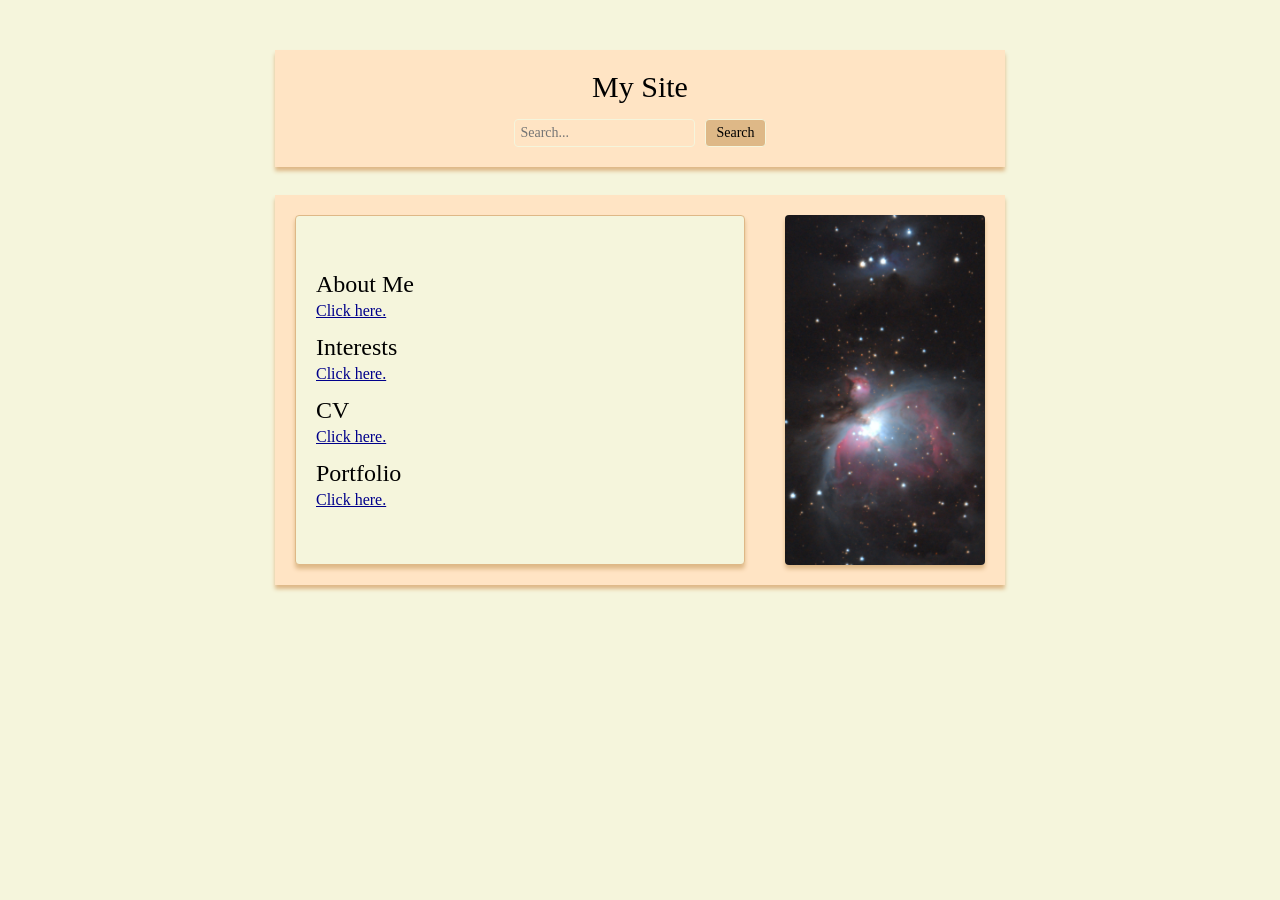
<file: index.html>
<!DOCTYPE html>
<html lang="en">
<head>
    <meta charset="UTF-8">
    <meta name="viewport" content="width=device-width, initial-scale=1.0">
    <meta name="description" content="Welcome to flaphybird's personal website!! Featuring my background, interests, CV, and protfolio."> 
    <title>My Site</title>

    <link rel="stylesheet" href="my_site.css">
</head>

<body>

    <header>
        <h1>My Site</h1>
        <form class="search" action="https://www.google.com/search" method="get">
            <input type="text" name="q" placeholder="Search...">
            <button type="submit">Search</button>
    
        </form>
    </header>

    <main class="pages home">
        
        <div class="home-links">
            <div class="link-grid">
                <section class="home-link">
                    <h2>About Me</h2>
                    <p class="link">
                        <a 
                            href="about_me.html">Click here.
                        </a>
                    </p>
                </section>
                
                <section class="home-link">
                    <h2>Interests</h2>
                    <p class="link">
                        <a 
                            href="interests.html">Click here.
                        </a>
                    </p>
                </section>

                <section class="home-link">
                    <h2>CV</h2>
                    <p class="link">
                        <a href="cv.html">Click here.</a>
                    </p>
                </section>

                <section class="home-link">
                    <h2>Portfolio</h2>
                    <p class="link">
                        <a 
                            href="portfolio.html">Click here.
                        </a>
                    </p>
                </section>

            </div>
        </div>

        <img class="side-photo" src="images/orion_side.jpg" alt="A picture of the Orion Nebula">
    </main>  





</body>
</html>
</file>
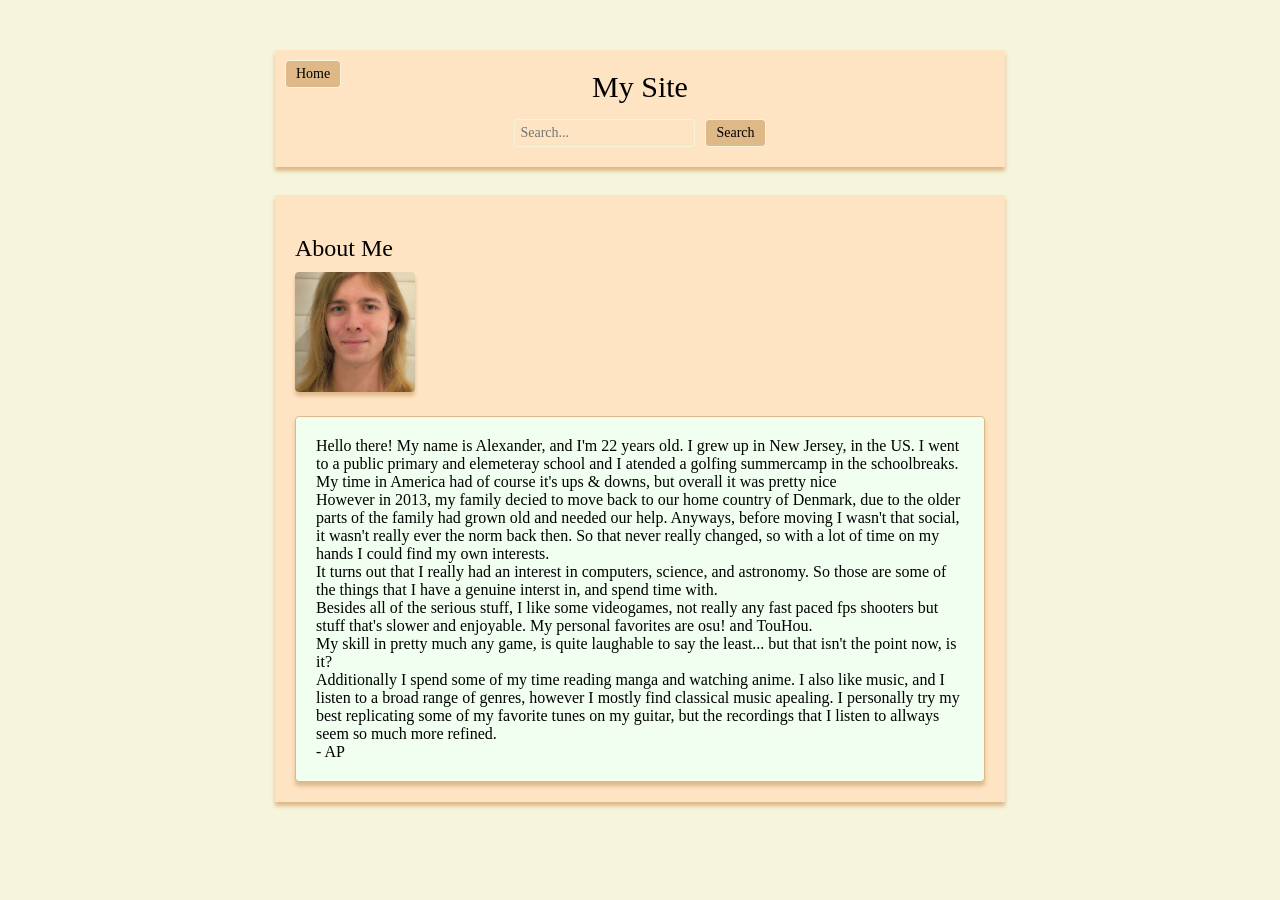
<file: about_me.html>
<!DOCTYPE html>
<html lang="en">
<head>
    <meta charset="UTF-8">
    <meta name="viewport" content="width=device-width, initial-scale=1.0">
    <meta name="description" content="Learn about flaphybird, a 22-year-old living in Denmark with a passion for computers, science, astronomy, classical music, guitar, and gaming.">

    <title>My Site</title>

    <link rel="stylesheet" href="my_site.css">
</head>

<body>

    <header>
        <a class="home-button" href="index.html">Home</a>
        <h1>My Site</h1>
        <form class="search" action="https://www.google.com/search" method="get">
            <input type="text" name="q" placeholder="Search...">
            <button type="submit">Search</button>
    
        </form>
    </header>

    <main class="pages">

        <h2>About Me</h2>
        
        <img class="portrait" src="images/me.jpg" alt="A picture of me">

        <div class="about-text">
            
            <p>
                Hello there! My name is Alexander, and I'm 22 years old. 
                I grew up in New Jersey, in the US. I went to a public primary and elemeteray school and I atended a golfing summercamp in the schoolbreaks.
                My time in America had of course it's ups & downs, but overall it was pretty nice
            </p>
            <p>
                However in 2013, my family decied to move back to our home country of Denmark, due to the older parts of the family had grown old and needed our help.
                Anyways, before moving I wasn't that social, it wasn't really ever the norm back then. So that never really changed, so with a lot of time on my hands I could find my own interests.
            </p>
            <p>
                It turns out that I really had an interest in computers, science, and astronomy. So those are some of the things that I have a genuine interst in, and spend time with.
            </p>
            <p>
                Besides all of the serious stuff, I like some videogames, not really any fast paced fps shooters but stuff that's slower and enjoyable. My personal favorites are osu! and TouHou.
            </p>
            <p>
                My skill in pretty much any game, is quite laughable to say the least... but that isn't the point now, is it?
            </p>
            <p>
                Additionally I spend some of my time reading manga and watching anime. I also like music, and I listen to a broad range of genres, however I mostly find classical music apealing. 
                I personally try my best replicating some of my favorite tunes on my guitar, but the recordings that I listen to allways seem so much more refined.
            </p>
            <p>
                - AP
            </p>
        </div>
      
    </main>  





</body>
</html>
</file>
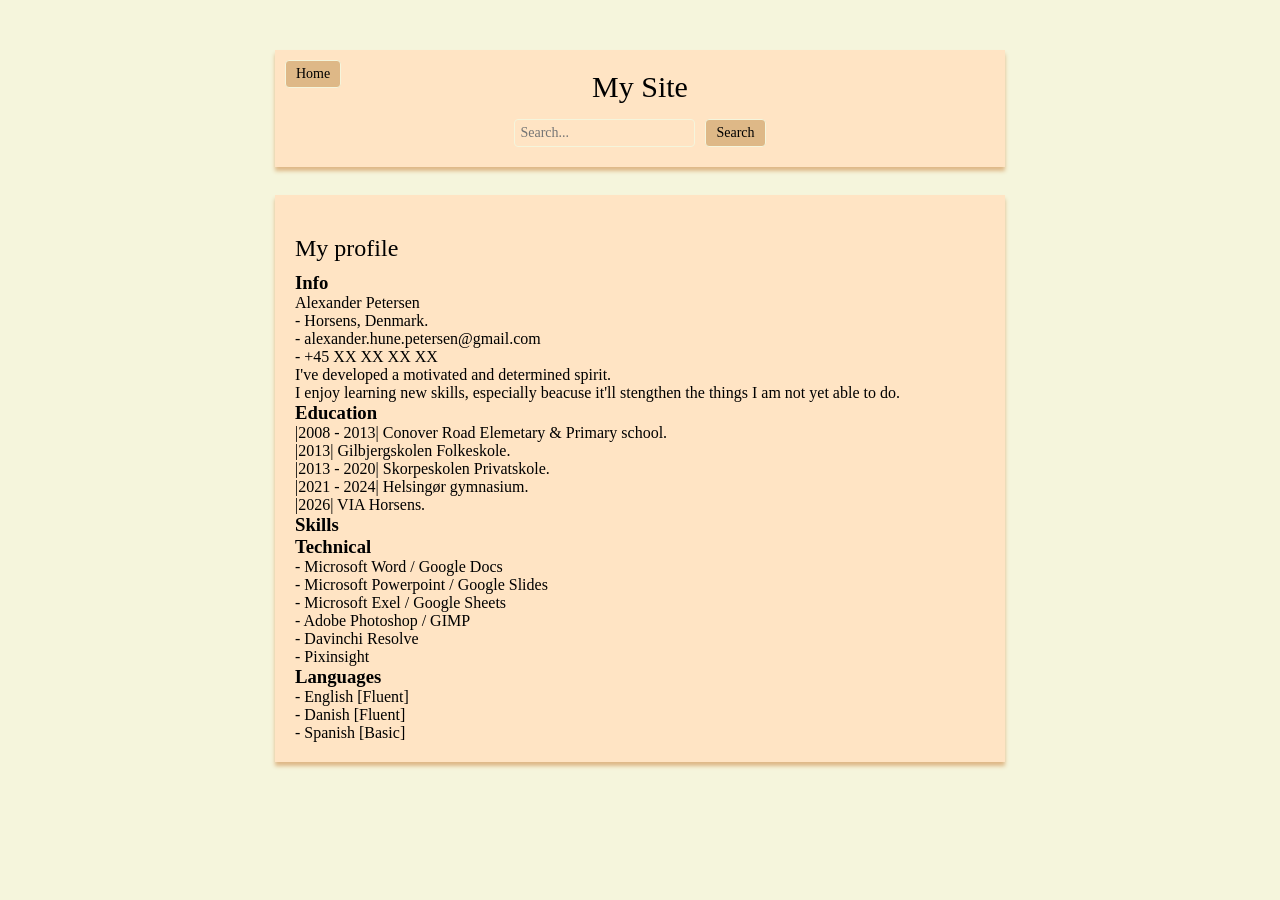
<file: cv.html>
<!DOCTYPE html>
<html lang="en">
<head>
    <meta charset="UTF-8">
    <meta name="viewport" content="width=device-width, initial-scale=1.0">
    <meta name="description" content="flaphybird's CV: Education background, languages, and technical skills in Photoshop, GIMP, DaVinci Resolve, PixInsight, and Office.">

    <title>My Site</title>

    <link rel="stylesheet" href="my_site.css">
</head>

<body>

    <header>
        <a class="home-button" href="index.html">Home</a>
        <h1>My Site</h1>
        <form class="search" action="https://www.google.com/search" method="get">
            <input type="text" name="q" placeholder="Search...">
            <button type="submit">Search</button>
    
        </form>
    </header>

    <main class="pages">

        <h2>My profile</h2>
        <h3>Info</h3>
        <a>
            <p>Alexander Petersen</p>
            <p>- Horsens, Denmark.</p>
            <p>- alexander.hune.petersen@gmail.com</p>
            <p>- +45 XX XX XX XX</p>
        </a>
        <a href="https://www.linkedin.com" target=_blank title="Linkedin"></a><a href="https://www.github.com" target=_blank title="Github"></a>
        <a>
            <p>I've developed a motivated and determined spirit.  </p>

            <p>I enjoy learning new skills, especially beacuse it'll stengthen the things I am not yet able to do.</p>

        </a>
        <h3>Education</h3>
        <a>
            <p>|2008 - 2013| Conover Road Elemetary & Primary school.</p>
            <p>|2013| Gilbjergskolen Folkeskole.</p>
            <p>|2013 - 2020| Skorpeskolen Privatskole.</p>
            <p>|2021 - 2024| Helsingør gymnasium.</p>
            <p>|2026| VIA Horsens.</p>
        </a>
        <h3>Skills</h3>
        <h3>Technical</h3>
        <a>
            <p>- Microsoft Word / Google Docs</p>
            <p>- Microsoft Powerpoint / Google Slides</p>
            <p>- Microsoft Exel / Google Sheets</p>
            <p>- Adobe Photoshop / GIMP</p>
            <p>- Davinchi Resolve</p>
            <p>- Pixinsight</p>
        </a>
        <h3>Languages</h3>
        <a>
            <p>- English [Fluent]</p>
            <p>- Danish [Fluent]</p>
            <p>- Spanish [Basic]</p>
        </a>
    </main>  





</body>
</html>
</file>
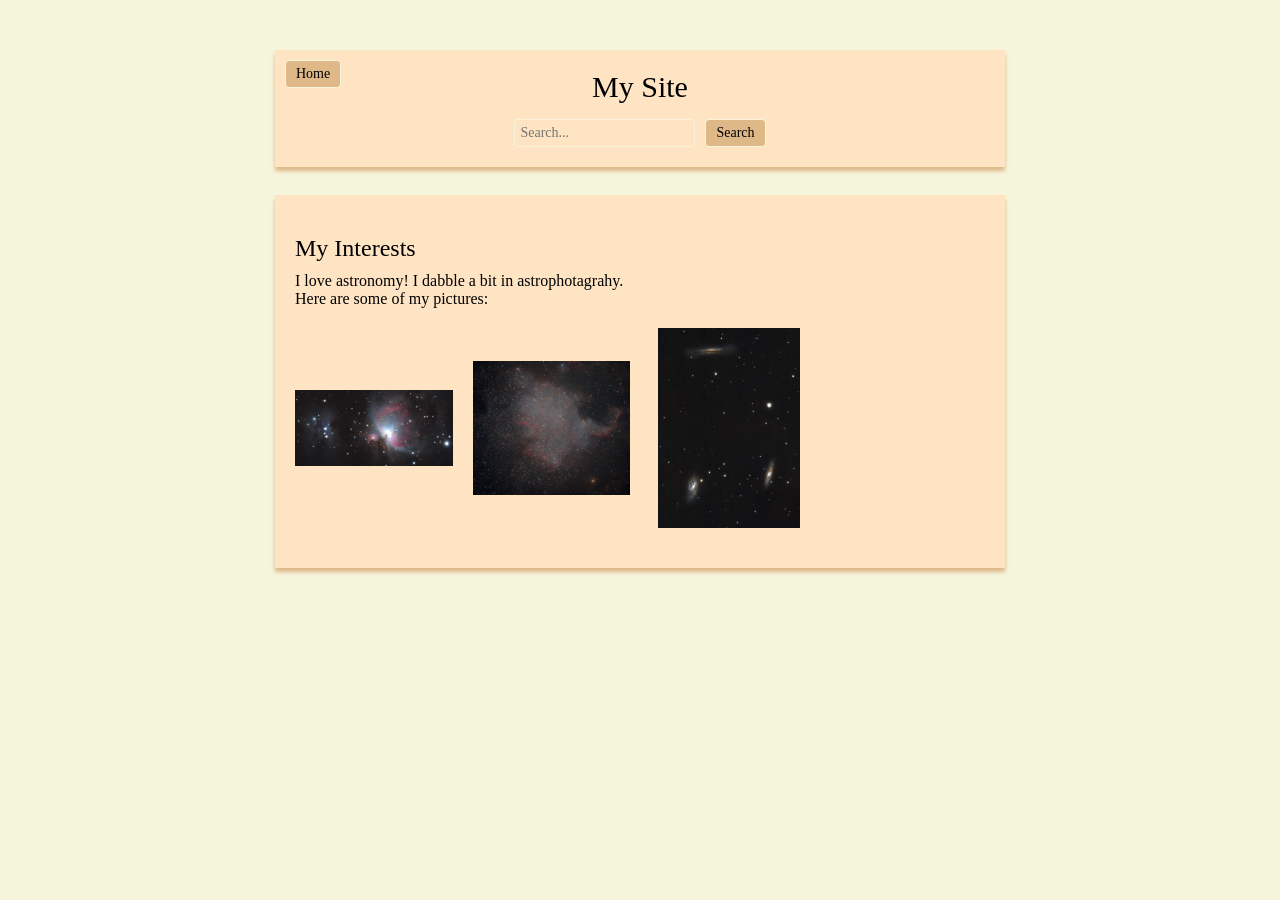
<file: interests.html>
<!DOCTYPE html>
<html lang="en">
<head>
    <meta charset="UTF-8">
    <meta name="viewport" content="width=device-width, initial-scale=1.0">
    <meta name="description" content="flaphybird's astronomy and astrophotography gallery, showcasing deep-sky captures of nebulae and galaxies.">

    <title>My Site</title>

    <link rel="stylesheet" href="my_site.css">
</head>

<body>

    <header>
        <a class="home-button" href="index.html">Home</a>
        <h1>My Site</h1>
        <form class="search" action="https://www.google.com/search" method="get">
            <input type="text" name="q" placeholder="Search...">
            <button type="submit">Search</button>
    
        </form>
    </header>

    <main class="pages">

        <h2>
            My Interests
        </h2>
        <p>
            I love astronomy! I dabble a bit in astrophotagrahy.
        </p>
        <p>
            Here are some of my pictures:
        </p>

        <div class="gallery">
            <img class="thumb" src="images/only orion stack_close.jpg" alt="A picture of the Orion Nebula">
            <img class="thumb" src="images/north_america_nebula.jpg" alt="A picture of the North America Nebula">
            <img class="thumb" src="images/leo_triplet.jpg" alt="A picture of the Leo Triplet">
        </div>
    </main>  





</body>
</html>
</file>
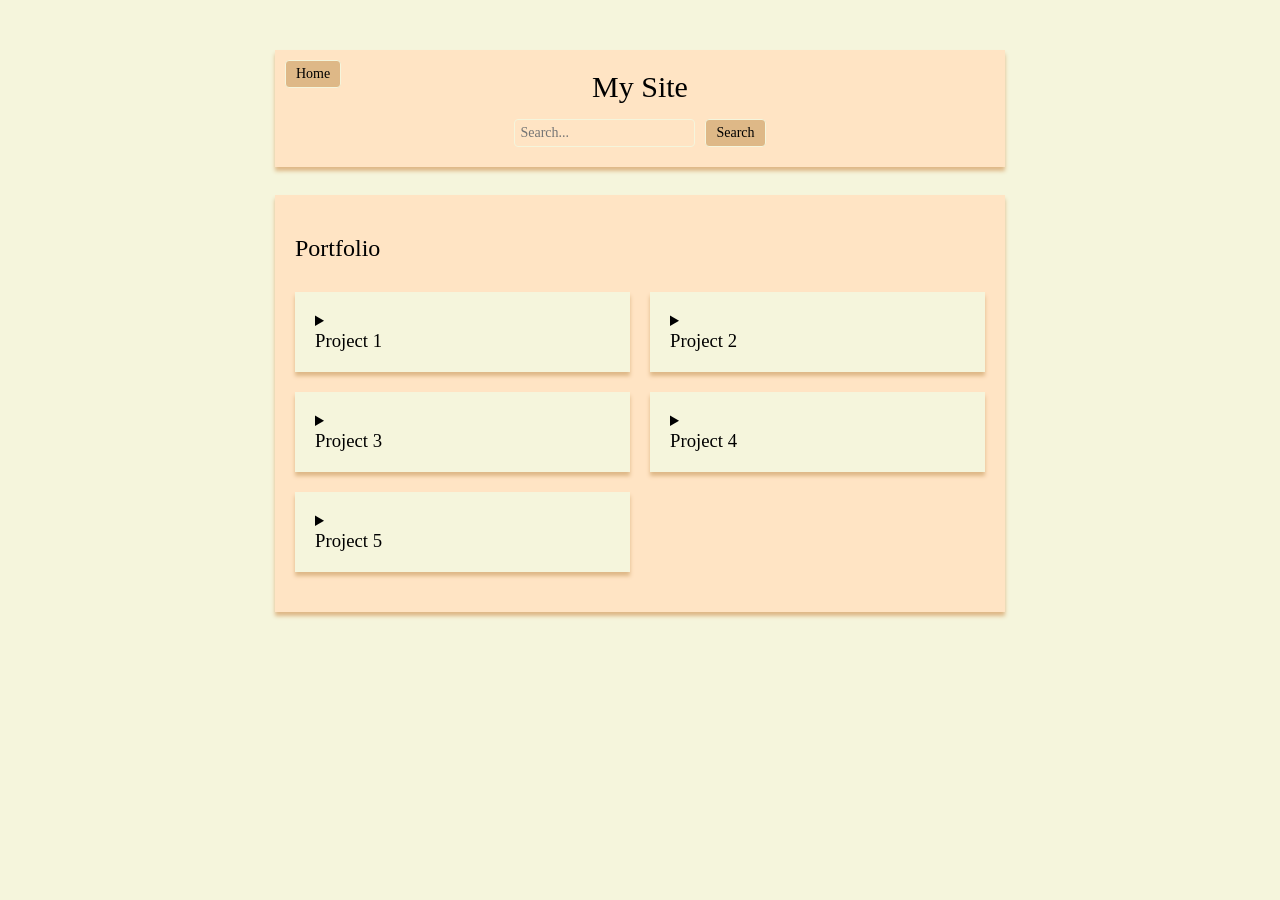
<file: portfolio.html>
<!DOCTYPE html>
<html lang="en">
<head>
    <meta charset="UTF-8">
    <meta name="viewport" content="width=device-width, initial-scale=1.0">
    <meta name="description" content="flaphybird's project portfolio showcasing UI design, web development, and Java code samples.">

    <title>My Site</title>

    <link rel="stylesheet" href="my_site.css">
</head>

<body>

    <header>
        <a class="home-button" href="index.html">Home</a>
        <h1>My Site</h1>
        <form class="search" action="https://www.google.com/search" method="get">
            <input type="text" name="q" placeholder="Search...">
            <button type="submit">Search</button>
    
        </form>
    </header>


    <!-- jeg prøver at finde ud af hvordan man får koden til at være i en boks, kan ikke helt finde ud af det-->
    <!--jeg indsætter nogle andre projecter :)--> 

    <main class="pages">

        <h2>Portfolio</h2>
        <div class="projects">
            <details class="project">
                <summary><h3>Project 1</h3></summary>
                <img class="project-image" src="images/EasyArt.jpg" alt="A picture of my EasyArt page">
            </details>

            <details class="project">
                <summary><h3>Project 2</h3></summary>
                    <pre><code>grade:
        public class Grade
        {
        private int grade;
        private String course;

        public static final int[] LEGAL_GRADES = {-3, 0, 2, 4, 7, 10, 12};

        public Grade(int grade, String course)
        {

        boolean isLegalGrade;
        if(!isLegalGrade(grade))
        {
            throw new IllegalArgumentException("this grade is an illegal grade: " + grade);
        }

        this.grade = grade;
        this.course = course;
        }

        public int getGrade()
        {
        return grade;
        }

        public String getCourse()
        {
        return course;
        }

        @Override
        public String toString()
        {
        return "course: " + course + ", greade: " + grade;
        }

        @Override
        public boolean equals(Object obj) {
        if (this == obj) return true;
        if (obj == null || getClass() != obj.getClass())
        {
            return false;
        }
        Grade other = (Grade) obj;
        return grade == other.grade && course.equals(other.course);
        }

        public static boolean isLegalGrade(int grade) {
        for (int legal : LEGAL_GRADES) {
            if (legal == grade) {
            return true;
            }
        }
        return false;
        }

        }</code></pre>
    </details>
        
            <details class="project">
                <summary><h3>Project 3</h3></summary>
                    <pre><code>gradelist:
        import java.util.ArrayList;

        public class GradeList
        {
        private ArrayList<Grade> grades;

        public GradeList()
        {
            this.grades = new ArrayList<>();
        }

        public int size()
        {
            return grades.size();
        }

        public void addGrade(Grade grade)
        {
            grades.add(grade);
        }

        public void addGrade(int index, Grade grade)
        {
            grades.add(index, grade);
        }

        public void removeGrade(int index)
        {
            grades.remove(index);
        }

        public Grade getGrade(int index)
        {
            return grades.get(index);
        }

        public int getMinimumGrade()
        {
            int min = grades.getFirst().getGrade();
            for (Grade g : grades)
            {
            if (g.getGrade() < min)
            {
                min = g.getGrade();
            }
            }
            return min;
        }

        public int getMaximumGrade()
        {
            int max = grades.getFirst().getGrade();
            for (Grade g : grades)
            {
            if (g.getGrade() > max)
            {
                max = g.getGrade();
            }
            }
            return max;
        }

        public double getAverageGrade()
        {
            int total = grades.getFirst().getGrade();
            for (Grade g: grades)
            {
            total += g.getGrade();
            }
            return (double) total / grades.size();
        }

        @Override
        public String toString()
        {
            String result = "";
            for (Grade g : grades)
            {
            result += g + "\n";
            }
            return result;
        }

        @Override
        public boolean equals(Object obj)
        {
            if (this == obj) return true;
            if (obj == null || getClass() != obj.getClass()) return false;
            GradeList other = (GradeList) obj;
            return grades.equals(other.grades);
        }
        }</code></pre>
    </details>
    

            <details class="project">
                <summary><h3>Project 4</h3></summary>
                <pre><code>public class Grade
    {
    private int grade;
    private String course;

    public static final int[] LEGAL_GRADES = {-3, 0, 2, 4, 7, 10, 12};

    public Grade(int grade, String course)
    {

        boolean isLegalGrade;
        if(!isLegalGrade(grade))
        {
        throw new IllegalArgumentException("this grade is an illegal grade: " + grade);
        }

        this.grade = grade;
        this.course = course;
    }

    public int getGrade()
    {
        return grade;
    }

    public String getCourse()
    {
        return course;
    }

    @Override
    public String toString()
    {
        return "course: " + course + ", greade: " + grade;
    }

    @Override
    public boolean equals(Object obj) {
        if (this == obj) return true;
        if (obj == null || getClass() != obj.getClass())
        {
        return false;
        }
        Grade other = (Grade) obj;
        return grade == other.grade && course.equals(other.course);
    }

    public static boolean isLegalGrade(int grade) {
        for (int legal : LEGAL_GRADES) {
        if (legal == grade) {
            return true;
        }
        }
        return false;
    }

    }
    import java.util.ArrayList;

    public class GradeList
    {
    private ArrayList&lt;Grade&gt; grades;

    public GradeList()
    {
        this.grades = new ArrayList&lt;&gt;();
    }

    public int size()
    {
        return grades.size();
    }

    public void addGrade(Grade grade)
    {
        grades.add(grade);
    }

    public void addGrade(int index, Grade grade)
    {
        grades.add(index, grade);
    }

    public void removeGrade(int index)
    {
        grades.remove(index);
    }

    public Grade getGrade(int index)
    {
        return grades.get(index);
    }

    public int getMinimumGrade()
    {
        int min = grades.getFirst().getGrade();
        for (Grade g : grades)
        {
        if (g.getGrade() &lt; min)
        {
            min = g.getGrade();
        }
        }
        return min;
    }

    public int getMaximumGrade()
    {
        int max = grades.getFirst().getGrade();
        for (Grade g : grades)
        {
        if (g.getGrade() > max)
        {
            max = g.getGrade();
        }
        }
        return max;
    }

    public double getAverageGrade()
    {
        int total = grades.getFirst().getGrade();
        for (Grade g: grades)
        {
        total += g.getGrade();
        }
        return (double) total / grades.size();
    }

    @Override
    public String toString()
    {
        String result = "";
        for (Grade g : grades)
        {
        result += g + "\n";
        }
        return result;
    }

    @Override
    public boolean equals(Object obj)
    {
        if (this == obj) return true;
        if (obj == null || getClass() != obj.getClass()) return false;
        GradeList other = (GradeList) obj;
        return grades.equals(other.grades);
    }
    }</code></pre>
            </details>
    
            <details class="project">
                <summary><h3>Project 5</h3></summary>
                    <pre><code>textfilegradelistpersistance:
    import java.io.*;

    public class TextFileGradeListPersistence implements GradeListPersistence
    {

    @Override public GradeList load(String fileName) throws PersistenceException
    {
        GradeList gradelist = new GradeList();
        try (BufferedReader in = new BufferedReader(new FileReader(fileName)))
        {
        String line = in.readLine();
        while (line != null)
        {
            String[] parts = line.split(";", 2);
            String course = parts[0];
            int gradevalue = Integer.parseInt(parts[1]);

            Grade grade = new Grade(gradevalue,course);
            gradelist.addGrade(grade);

            line = in.readLine();
        }
        return gradelist;
        }
        catch (IOException | RuntimeException e)
        {
        throw new PersistenceException("Could not load notebook", e);
        }

    }

    @Override public void save(String fileName, GradeList gradeList)
        throws PersistenceException
    {
        try (PrintWriter out = new PrintWriter(fileName))
        {
        for (int i = 0; i < gradeList.size(); i++)
        {
            String course = gradeList.getGrade(i).getCourse();
            int grade = gradeList.getGrade(i).getGrade();
            out.println(course + ";" + grade);
        }
        }
        catch (IOException e)
        {
        throw new PersistenceException("Could not save notebook", e);
        }

    }
    }</code></pre>
            </details>
        </div>
    </main>  





</body>
</html>
</file>
<file: my_site.css>
* {
    margin: 0;
    padding: 0;
    box-sizing: border-box;
}

body {
    font-family: 'Times New Roman', Times, serif;
    background-color: beige;
    min-height: 100vh;
    padding: 50px 20px;
}

header {
    width: 100%;
    max-width: 730px;
    margin: 0 auto 28px;
    padding: 20px;
    position: relative;
    display: grid;
    grid-template-columns: 1fr;
    grid-template-areas: 
        "title"
        "search";
    justify-items: center;
    gap: 15px;
    background-color: bisque;
    box-shadow: 0 4px 4px burlywood;
    
}

header h1 {
    grid-area: title;
    text-align: center;
    font-size: 30px;
    font-weight: 400;
}

.home-button {
    position: absolute;
    top: 10px;
    left: 10px;
    grid-area: home;
    padding: 5px 10px;
    font-size: 14px;
    border: 1px solid beige;
    border-radius: 4px;
    background-color: burlywood;
    cursor: pointer;
    text-decoration: none;
    color: black;
    font-family: 'Times New Roman', Times, serif;
}

/*flex*/
.search {
    grid-area: search;
    display: flex;
    align-items: center;
    gap: 10px;
}

.search input {
    min-width: 0;
    padding: 5px;
    font-size: 14px;
    border: 1px solid beige;
    border-radius: 4px;
    background-color: bisque;
    font-family: 'Times New Roman', Times, serif;
}

.search button {
    padding: 5px 10px;
    font-size: 14px;
    border: 1px solid beige;
    border-radius: 4px;
    background-color: burlywood;
    cursor: pointer;
    font-family: 'Times New Roman', Times, serif;
}

.pages {
    width: 100%;
    max-width: 730px;
    margin: 0 auto;
    padding: 20px;
    background-color: bisque;
    box-shadow: 0 4px 4px burlywood;
}

.pages h2 {
    font-weight: 400;
    margin: 20px 0 10px;
}

/*flex*/
.home {
    display: flex;
    justify-content: center;
    align-items: flex-start;
    gap: 40px;
    padding: 20px;
}

.home-links {
    flex: 1;
    width: auto;
    min-width: 0;
    height: 350px;
    box-sizing: border-box;
    display: flex;
    flex-direction: column;
    justify-content: center;
    background-color: beige;
    padding: 20px;
    border: 1px solid burlywood;
    border-radius: 4px;
    box-shadow: 0 4px 4px burlywood;
}

.side-photo {
    width: 200px;
    height: 350px;
    object-fit: cover;
    margin-top: 0;
    flex-shrink: 0;
    border-radius: 4px;
    box-shadow: 0 4px 4px burlywood;
}

.link-grid {
    display: flex;
    flex-direction: column;
    gap: 14px;
}

.home-link h2 {
    margin: 0 0 4px 0;
}

.link {
    margin: 0;
}

.home-link a {
    color: darkblue;
}

.home-link a:hover {
    color: black;
}

/*flex*/
.about {
    display: flex;
    gap: 20px;
    align-items: flex-start;
    padding: 20px 0;
}

.about-text {
    flex: 1;
    min-width: 0;
    background-color: honeydew;
    padding: 20px;
    border: 1px solid burlywood;
    border-radius: 4px;
    box-shadow: 0 4px 4px burlywood;
}

.portrait {
    width: 120px;
    height: 120px;
    flex-shrink: 0;
    margin-bottom: 20px;
    object-fit: cover;
    border-radius: 4px;
    box-shadow: 0 4px 4px burlywood;
}

/*grid*/
.gallery {
    display: grid;
    grid-template-columns: repeat(auto-fill, minmax(150px, 1fr));
    gap: 20px;
    padding: 20px 0;
}

.thumb {
    width: 100%;
    height: 200px;
    border-radius: 4px;
    object-fit: contain;
}

/*grid*/
.projects {
    display: grid;
    grid-template-columns: repeat(2, minmax(0, 1fr));
    gap: 20px;
    padding: 20px 0;
    align-items: start;
}

.project {
    display: flex;
    flex-direction: column;
    gap: 10px;
    min-width: 0;
    background-color: beige;
    box-shadow: 0 4px 4px burlywood;
    padding: 20px;
}

.project-image {
    width: 100%;
    height: 200px;
    object-fit: cover;
    object-fit: contain;
}

.project h3 {
    font-weight: 400;
}

.project pre {
    background-color: beige;
    padding: 10px;
    border-radius: 4px;
    overflow: auto;
    min-width: 0;
}

.project.featured {
    grid-column: 1 / -1;
}

/* media queries */
/* Phone screen */
@media (max-width: 600px) {
    body {
        padding: 25px 15px;
    }

    header h1 {
        font-size: 24px;
    }

    .search input {
        width: 100%;
        max-width: 140px;
    }

    .home {
        flex-direction: column;
        align-items: center;
    }

    .about {
        flex-direction: column;
        
    }

    .home-links {
        width: 100%;
        max-width: 300px;
        text-align: center;
    }

    .side-photo {
        width: 100%;
        max-width: 300px;
        height: auto;
        object-fit: contain;
        margin-top: 0;
    }

    .link-grid {
        grid-template-columns: 1fr;
    }

    .projects {
        grid-template-columns: 1fr;
    }

    .gallery {
        grid-template-columns: repeat(2, 1fr);
    }
}

/* Very small screen */
@media (max-width: 380px) {
    .gallery {
        grid-template-columns: 1fr;
    }
    .projects {
        grid-template-columns: 1fr;
    }
}
</file>
